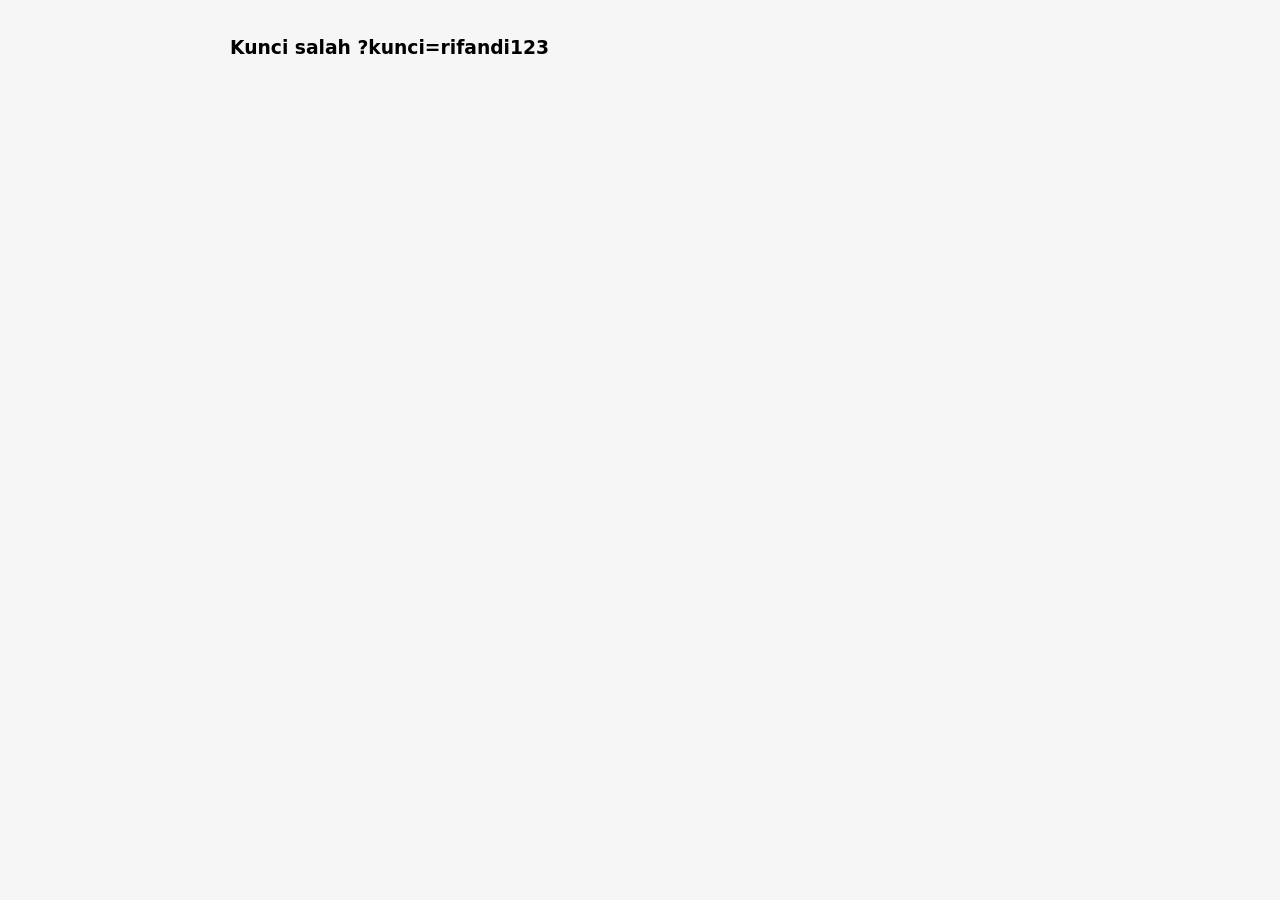
<file: admin.html>
<!DOCTYPE html>
<html lang="id">
<head>
<meta charset="UTF-8"><meta name="viewport" content="width=device-width,initial-scale=1">
<title>Admin Portfolio - FINAL FIX 409</title>
<style>
body{font-family:system-ui,-apple-system;background:#f6f6f7;padding:18px;max-width:820px;margin:auto}
.card{background:#fff;border-radius:18px;padding:20px;box-shadow:0 8px 30px rgba(0,0,0,.06);margin-bottom:20px}
input{width:100%;padding:12px;border:1px solid #ddd;border-radius:12px;margin:8px 0;box-sizing:border-box}
.btn{padding:10px 16px;border:0;border-radius:12px;font-weight:700;cursor:pointer;background:#111;color:#fff}
.btn:disabled{opacity:.5}
.btn-del{background:#ffe3e3;color:#b00020;padding:6px 12px;border-radius:10px;border:0;cursor:pointer;font-weight:600}
.grid{display:grid;grid-template-columns:repeat(auto-fill,minmax(120px,1fr));gap:12px}
.item{position:relative;border:1px solid #eee;border-radius:12px;overflow:hidden;background:#fafafa}
.item img{width:100%;height:120px;object-fit:cover;display:block}
.item .meta{padding:8px;font-size:12px;display:flex;justify-content:space-between;align-items:center}
.vlist{display:flex;flex-direction:column;gap:12px}
.vitem{display:flex;gap:12px;align-items:center;padding:10px;border:1px solid #eee;border-radius:12px}
.vthumb{width:140px;height:78px;border-radius:8px;object-fit:cover;background:#000}
small{color:#888}
</style>
</head>
<body>
<h2>Admin Portofolio - Rifandi (FINAL)</h2>

<div class="card">
<h3>1. Foto Saat Ini</h3>
<div id="photoGrid" class="grid">Loading...</div>
</div>

<div class="card">
<h3>2. Tambah Foto Baru</h3>
<input type="file" id="photoFile" accept="image/*">
<button class="btn" id="photoAdd">Upload Foto</button>
<div id="photoMsg"><small>Pilih foto > Upload. Gak perlu refresh manual, SHA auto-reload.</small></div>
</div>

<div class="card">
<h3>3. Video Saat Ini</h3>
<div id="videoList" class="vlist">Loading...</div>
</div>

<div class="card">
<h3>4. Tambah Video YouTube</h3>
<input type="text" id="ytUrl" placeholder="https://www.youtube.com/watch?v=JD0W2RYtv58">
<button class="btn" id="ytAdd">Tambah Video</button>
<div id="ytMsg"></div>
</div>

<script>
const OWNER='daprilrifandi', REPO='portfolio', BRANCH='main';
const PHOTOS_JSON='media/photos.json', VIDEOS_JSON='media/videos.json';
const TOKEN_KEY='gh_token', KUNCI='rifandi123';
const qs=new URLSearchParams(location.search); if(qs.get('kunci')!==KUNCI){document.body.innerHTML='<h3>Kunci salah ?kunci=rifandi123</h3>'; throw '';}

function getToken(){let t=localStorage.getItem(TOKEN_KEY); if(!t){t=prompt('Paste GitHub Token ghp_... sekali aja:'); if(t) localStorage.setItem(TOKEN_KEY,t.trim())} return t?.trim()}
function ytId(u){const m=u.match(/(?:youtu\.be\/|v=|embed\/|shorts\/)([A-Za-z0-9_-]{11})/);return m?m[1]:null}
async function gh(path, method='GET', body, token){
 const url=`https://api.github.com/repos/${OWNER}/${REPO}/contents/${path}${method==='GET'?'?ref='+BRANCH:''}`;
 const r=await fetch(url,{method,headers:{Authorization:'Bearer '+token,Accept:'application/vnd.github.v3+json','Content-Type':'application/json'},body:body?JSON.stringify(body):undefined});
 if(!r.ok){const t=await r.text(); throw new Error(t)} return r.json();
}
function b64Encode(s){return btoa(unescape(encodeURIComponent(s)))}
function b64Decode(b){return decodeURIComponent(escape(atob(b.replace(/\n/g,''))))}

// --- PHOTOS ---
async function getLatestJson(path, token){
 try{const j=await gh(path,'GET',null,token); return {sha:j.sha, data:JSON.parse(b64Decode(j.content))}}catch{return {sha:null,data:[]}}
}
async function loadPhotos(){
 const token=getToken(); if(!token) return;
 const {data}=await getLatestJson(PHOTOS_JSON, token);
 const list=Array.isArray(data)?data:[];
 const grid=document.getElementById('photoGrid'); grid.innerHTML='';
 if(list.length===0) grid.innerHTML='<small>Belum ada foto</small>';
 list.forEach((it,idx)=>{
   const url=typeof it==='string'?it:(it.url||it.src||'');
   const abs=url.startsWith('http')?url:'https://daprilrifandi.github.io/portfolio/'+url.replace(/^\.\//,'');
   const div=document.createElement('div'); div.className='item';
   div.innerHTML=`<img src="${abs}"><div class="meta"><small>${idx+1}</small><button class="btn-del">Hapus</button></div>`;
   div.querySelector('button').onclick=async()=>{
     if(!confirm('Hapus foto ini?')) return;
     const token=getToken();
     const {sha, data:cur}=await getLatestJson(PHOTOS_JSON, token);
     const newList=(Array.isArray(cur)?cur:[]).filter((_,i)=>i!==idx);
     await savePhotosFinal(newList, sha);
   };
   grid.appendChild(div);
 });
 window._photoList=list;
}
async function savePhotosFinal(list, knownSha){
 const token=getToken();
 // SELALU ambil sha terbaru sebelum PUT untuk hindari 409
 let sha=knownSha;
 try{const j=await gh(PHOTOS_JSON,'GET',null,token); sha=j.sha;}catch{sha=null}
 const content=b64Encode(JSON.stringify(list,null,2));
 const body={message:'update photos.json final',content,branch:BRANCH}; if(sha) body.sha=sha;
 await gh(PHOTOS_JSON,'PUT',body,token);
 document.getElementById('photoMsg').textContent='Berhasil! Tunggu 2 menit lalu refresh halaman utama ?v=baru';
 loadPhotos();
}
document.getElementById('photoAdd').onclick=async()=>{
 const file=document.getElementById('photoFile').files[0]; if(!file){alert('Pilih foto dulu');return;}
 const token=getToken(); const btn=document.getElementById('photoAdd'); btn.disabled=true;
 document.getElementById('photoMsg').textContent='Uploading foto...';
 try{
   const base64=await new Promise(res=>{const r=new FileReader(); r.onload=()=>res(r.result.split(',')[1]); r.readAsDataURL(file);});
   const safe=file.name.replace(/[^a-zA-Z0-9.\-_]/g,'-'); const fname=`${Date.now()}-${safe}`;
   const path=`media/photos/${fname}`;
   await gh(path,'PUT',{message:`upload ${fname}`,content:base64,branch:BRANCH},token);
   // ambil list terbaru SETELAH upload image (karena HEAD sudah maju)
   const {sha, data}=await getLatestJson(PHOTOS_JSON, token);
   const list=Array.isArray(data)?data:[]; list.unshift(`media/photos/${fname}`);
   await savePhotosFinal(list, sha);
 }catch(e){alert('Gagal: '+e.message); document.getElementById('photoMsg').textContent='Gagal: '+e.message}
 btn.disabled=false;
};

// --- VIDEOS ---
async function loadVideos(){
 const token=getToken();
 const {data}=await getLatestJson(VIDEOS_JSON, token);
 const ids=(Array.isArray(data)?data:[]).map(v=>typeof v==='string'?v:(v.id||'')).filter(Boolean);
 const div=document.getElementById('videoList'); div.innerHTML='';
 if(ids.length===0) div.innerHTML='<small>Belum ada video</small>';
 ids.forEach((id,i)=>{
   const row=document.createElement('div'); row.className='vitem';
   row.innerHTML=`<img class="vthumb" src="https://img.youtube.com/vi/${id}/mqdefault.jpg"><div style="flex:1"><b>${id}</b><br><small>youtube.com/watch?v=${id}</small></div><button class="btn-del">Hapus</button>`;
   row.querySelector('button').onclick=async()=>{
     if(!confirm('Hapus '+id+'?')) return;
     const {sha, data:cur}=await getLatestJson(VIDEOS_JSON, token);
     const curIds=(Array.isArray(cur)?cur:[]).map(v=>typeof v==='string'?v:(v.id||'')).filter(Boolean);
     const newIds=curIds.filter((_,ix)=>ix!==i);
     await saveVideosFinal(newIds, sha);
   };
   div.appendChild(row);
 });
}
async function saveVideosFinal(ids, knownSha){
 const token=getToken(); let sha=knownSha;
 try{const j=await gh(VIDEOS_JSON,'GET',null,token); sha=j.sha;}catch{sha=null}
 const content=b64Encode(JSON.stringify(ids,null,2));
 const body={message:'update videos.json final',content,branch:BRANCH}; if(sha) body.sha=sha;
 await gh(VIDEOS_JSON,'PUT',body,token);
 document.getElementById('ytMsg').textContent='Berhasil! Tunggu 2 menit';
 loadVideos();
}
document.getElementById('ytAdd').onclick=async()=>{
 const u=document.getElementById('ytUrl').value.trim(); const id=ytId(u); if(!id){alert('Link tidak valid');return;}
 const token=getToken(); const {sha, data}=await getLatestJson(VIDEOS_JSON, token);
 const ids=(Array.isArray(data)?data:[]).map(v=>typeof v==='string'?v:(v.id||'')).filter(Boolean);
 if(ids.includes(id)){alert('Sudah ada');return;} ids.unshift(id); await saveVideosFinal(ids, sha);
};

loadPhotos(); loadVideos();
</script>
</body>
</html>
</file>
